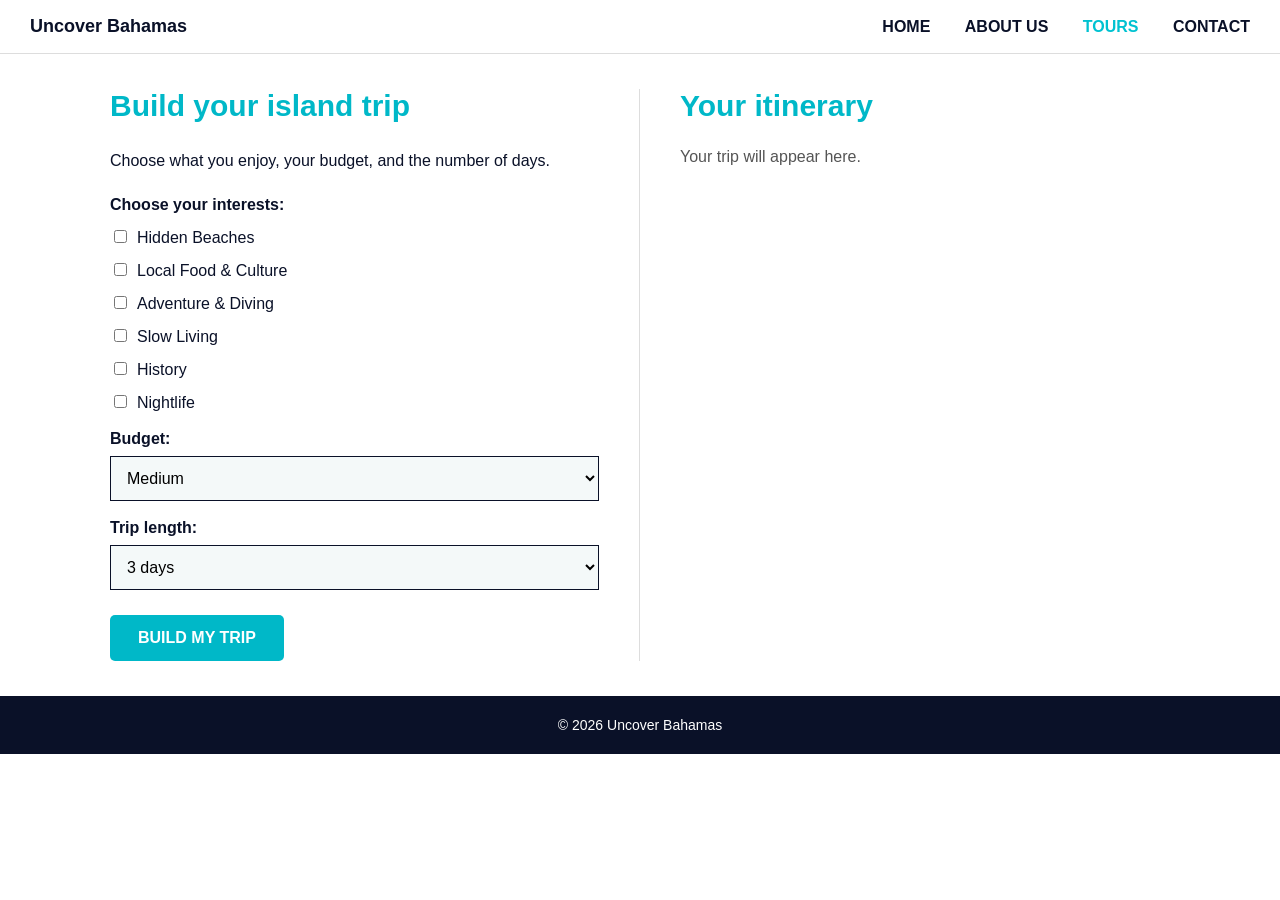
<file: tours.html>
<!DOCTYPE html>
<html lang="en">
<head>
  <meta charset="UTF-8">
  <meta name="viewport" content="width=device-width, initial-scale=1.0">
  <title>Tours - Uncover Bahamas</title>

  <style>
    * { box-sizing: border-box; }

    body {
      margin: 0;
      font-family: Arial, sans-serif;
      color: #0A1128;
      background: white;
    }

    header {
      display: flex;
      justify-content: space-between;
      align-items: center;
      padding: 16px 30px;
      border-bottom: 1px solid #dddddd;
    }

    .brand {
      color: #0A1128;
      font-size: 18px;
      font-weight: bold;
      text-decoration: none;
    }

    nav a {
      margin-left: 30px;
      color: #0A1128;
      font-weight: bold;
      text-decoration: none;
    }

    nav a:hover,
    nav a.active { color: #00C2D1; }

    main {
      display: grid;
      grid-template-columns: 1fr 1fr;
      max-width: 1200px;
      margin: 0 auto;
      padding: 35px 30px;
    }

    section { padding: 0 40px; }

    .options { border-right: 1px solid #dddddd; }

    h1 {
      margin: 0 0 25px;
      color: #00B8C8;
      font-size: 30px;
    }

    h2 { margin: 0 0 8px; }

    p {
      margin: 0 0 22px;
      font-size: 16px;
      line-height: 1.6;
    }

    label {
      display: block;
      margin: 18px 0 8px;
      font-weight: bold;
    }

    .choice {
      display: block;
      margin: 13px 0;
      font-size: 16px;
      font-weight: normal;
    }

    .choice input { margin-right: 10px; }

    select {
      width: 100%;
      padding: 12px;
      border: 1px solid #0A1128;
      background: #F4F9F9;
      font-size: 16px;
    }

    button {
      margin-top: 25px;
      padding: 14px 28px;
      border: 0;
      border-radius: 5px;
      color: white;
      background: #00B8C8;
      font-size: 16px;
      font-weight: bold;
      cursor: pointer;
    }

    button:hover { background: #009AA6; }

    .empty {
      color: #555555;
      font-size: 16px;
    }

    .day {
      margin-bottom: 25px;
      padding: 18px;
      border: 1px solid #0A1128;
      border-radius: 5px;
      background: #F4F9F9;
    }

    .day h2 { color: #00B8C8; }

    .day p { margin: 8px 0; }

    footer {
      padding: 18px;
      text-align: center;
      color: white;
      background: #0A1128;
    }

    footer p { margin: 0; font-size: 14px; }

    @media (max-width: 750px) {
      header { flex-direction: column; gap: 15px; }
      nav a { margin: 0 10px; }
      main { grid-template-columns: 1fr; }
      section { padding: 20px 0; }
      .options { border-right: 0; border-bottom: 1px solid #dddddd; }
    }
  </style>
</head>

<body>
  <header>
    <a href="home.html" class="brand">Uncover Bahamas</a>

    <nav>
      <a href="home.html">HOME</a>
      <a href="aboutus.html">ABOUT US</a>
      <a href="tours.html" class="active">TOURS</a>
      <a href="contact.html">CONTACT</a>
    </nav>
  </header>

  <main>
    <section class="options">
      <h1>Build your island trip</h1>
      <p>Choose what you enjoy, your budget, and the number of days.</p>

      <label>Choose your interests:</label>

      <label class="choice"><input type="checkbox" name="interest" value="beach">Hidden Beaches</label>
      <label class="choice"><input type="checkbox" name="interest" value="food">Local Food & Culture</label>
      <label class="choice"><input type="checkbox" name="interest" value="adventure">Adventure & Diving</label>
      <label class="choice"><input type="checkbox" name="interest" value="relaxation">Slow Living</label>
      <label class="choice"><input type="checkbox" name="interest" value="history">History</label>
      <label class="choice"><input type="checkbox" name="interest" value="nightlife">Nightlife</label>

      <label for="budget">Budget:</label>
      <select id="budget">
        <option value="low">Low</option>
        <option value="medium" selected>Medium</option>
        <option value="high">High</option>
      </select>

      <label for="days">Trip length:</label>
      <select id="days">
        <option value="1">1 day</option>
        <option value="2">2 days</option>
        <option value="3" selected>3 days</option>
        <option value="4">4 days</option>
        <option value="5">5 days</option>
      </select>

      <button onclick="buildTrip()">BUILD MY TRIP</button>
    </section>

    <section>
      <h1>Your itinerary</h1>
      <div id="results" class="empty">Your trip will appear here.</div>
    </section>
  </main>

  <footer>
    <p>&copy; 2026 Uncover Bahamas</p>
  </footer>

  <script>
    const tours = [
      { name: "Public Beach Morning", interest: "beach", budget: "low", time: "Morning" },
      { name: "Blue Lagoon Snorkel", interest: "beach", budget: "medium", time: "Morning" },
      { name: "Private Island Boat Trip", interest: "beach", budget: "high", time: "Morning" },

      { name: "Local Market Breakfast", interest: "food", budget: "low", time: "Morning" },
      { name: "Arawak Cay Fish Fry", interest: "food", budget: "medium", time: "Evening" },
      { name: "Private Bahamian Dinner", interest: "food", budget: "high", time: "Evening" },

      { name: "Blue Hole Swim", interest: "adventure", budget: "low", time: "Afternoon" },
      { name: "Mangrove Kayak Tour", interest: "adventure", budget: "medium", time: "Afternoon" },
      { name: "Barrier Reef Dive", interest: "adventure", budget: "high", time: "Morning" },

      { name: "Golden Hour Beach Walk", interest: "relaxation", budget: "low", time: "Evening" },
      { name: "Sunset Catamaran Sail", interest: "relaxation", budget: "medium", time: "Evening" },
      { name: "Seaside Spa Morning", interest: "relaxation", budget: "high", time: "Morning" },

      { name: "Fort Charlotte Visit", interest: "history", budget: "low", time: "Morning" },
      { name: "Junkanoo Culture Tour", interest: "history", budget: "medium", time: "Afternoon" },
      { name: "Private Heritage Tour", interest: "history", budget: "high", time: "Afternoon" },

      { name: "Local Music Night", interest: "nightlife", budget: "low", time: "Evening" },
      { name: "Rooftop Cocktails", interest: "nightlife", budget: "medium", time: "Evening" },
      { name: "Casino and Dinner", interest: "nightlife", budget: "high", time: "Evening" }
    ];

    function buildTrip() {
      const interests = [...document.querySelectorAll('input[name="interest"]:checked')].map(box => box.value);
      const budget = document.getElementById("budget").value;
      const days = Number(document.getElementById("days").value);

      let matches = tours.filter(tour => tour.budget === budget && (!interests.length || interests.includes(tour.interest)));

      if (!matches.length) {
        document.getElementById("results").innerHTML = "No matching tours. Try another budget or interest.";
        return;
      }

      let html = "";

      for (let day = 1; day <= days; day++) {
        html += `<div class="day"><h2>Day ${day}</h2>`;

        ["Morning", "Afternoon", "Evening"].forEach(time => {
          const choices = matches.filter(tour => tour.time === time);
          const list = choices.length ? choices : matches;
          const tour = list[Math.floor(Math.random() * list.length)];
          html += `<p><strong>${time}:</strong> ${tour.name}</p>`;
        });

        html += "</div>";
      }

      document.getElementById("results").innerHTML = html;
    }
  </script>
</body>
</html>
</file>
